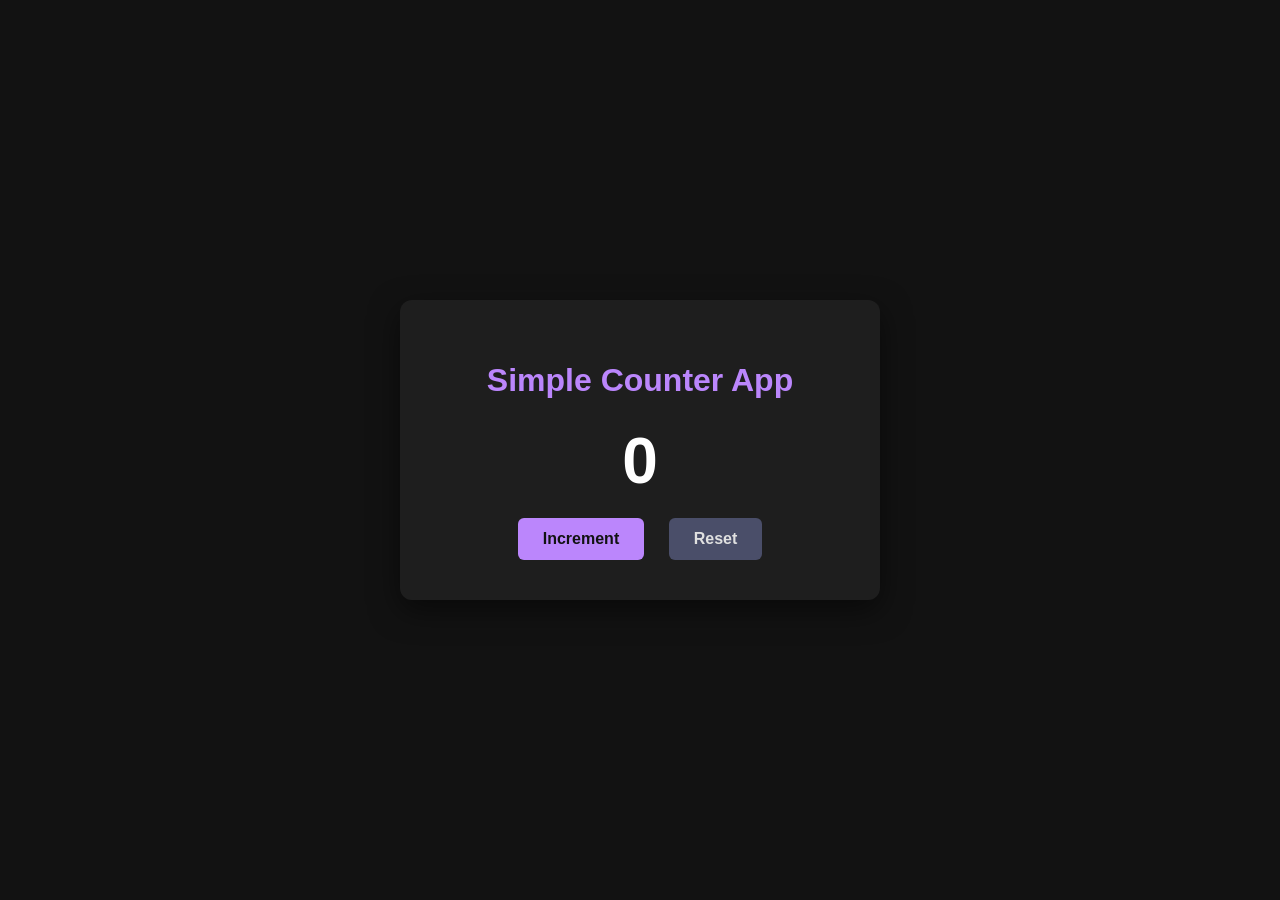
<file: artifacts/index.html/index.html>
<!DOCTYPE html>
<html lang="en">
<head>
    <meta charset="UTF-8">
    <meta name="viewport" content="width=device-width, initial-scale=1.0">
    <title>Dark Mode Counter</title>
    <style>
        /* --- Dark Mode Styling --- */
        :root {
            --bg-color: #121212; /* Deep dark background */
            --card-bg: #1e1e1e;  /* Slightly lighter card background */
            --text-color: #e0e0e0; /* Light text */
            --accent-color: #bb86fc; /* A nice purple accent for buttons */
        }

        body {
            font-family: 'Segoe UI', Tahoma, Geneva, Verdana, sans-serif;
            background-color: var(--bg-color);
            color: var(--text-color);
            display: flex;
            justify-content: center;
            align-items: center;
            min-height: 100vh; /* Full viewport height */
            margin: 0;
        }

        .counter-container {
            background-color: var(--card-bg);
            padding: 40px;
            border-radius: 12px;
            box-shadow: 0 10px 30px rgba(0, 0, 0, 0.5);
            text-align: center;
            width: 90%; /* Responsive width */
            max-width: 400px;
        }

        h1 {
            color: var(--accent-color);
            margin-bottom: 25px;
        }

        #countDisplay {
            font-size: 4em;
            margin: 20px 0;
            font-weight: bold;
            color: white; /* Bright color for the number */
        }

        .buttons button {
            padding: 12px 25px;
            font-size: 1em;
            margin: 0 10px;
            border: none;
            border-radius: 6px;
            cursor: pointer;
            transition: background-color 0.3s, transform 0.1s;
            font-weight: 600;
        }

        #incrementBtn {
            background-color: var(--accent-color);
            color: var(--bg-color); /* Dark text on bright button */
        }

        #resetBtn {
            background-color: #4a4e69; /* Slightly muted secondary color */
            color: var(--text-color);
        }

        /* Hover effects for interactivity */
        #incrementBtn:hover {
            background-color: #9c6dff;
            transform: translateY(-2px);
        }

        #resetBtn:hover {
            background-color: #5a6480;
            transform: translateY(-2px);
        }

        /* Media Query for very small screens (optional refinement) */
        @media (max-width: 500px) {
            .counter-container {
                padding: 30px;
            }
            #countDisplay {
                font-size: 3em;
            }
        }
    </style>
</head>
<body>

    <div class="counter-container">
        <h1>Simple Counter App</h1>
        
        <!-- Display for the count -->
        <div id="countDisplay">0</div>
        
        <!-- Buttons -->
        <div class="buttons">
            <button id="incrementBtn" onclick="increment()">Increment</button>
            <button id="resetBtn" onclick="reset()">Reset</button>
        </div>
    </div>

    <script>
        // Initialize the counter variable
        let count = 0;
        
        // Get references to the DOM elements
        const countDisplay = document.getElementById('countDisplay');

        /**
         * Function to increment the counter by 1.
         */
        function increment() {
            count++;
            countDisplay.textContent = count;
        }

        /**
         * Function to reset the counter to 0.
         */
        function reset() {
            count = 0;
            countDisplay.textContent = count;
        }
    </script>

</body>
</html>
</file>
